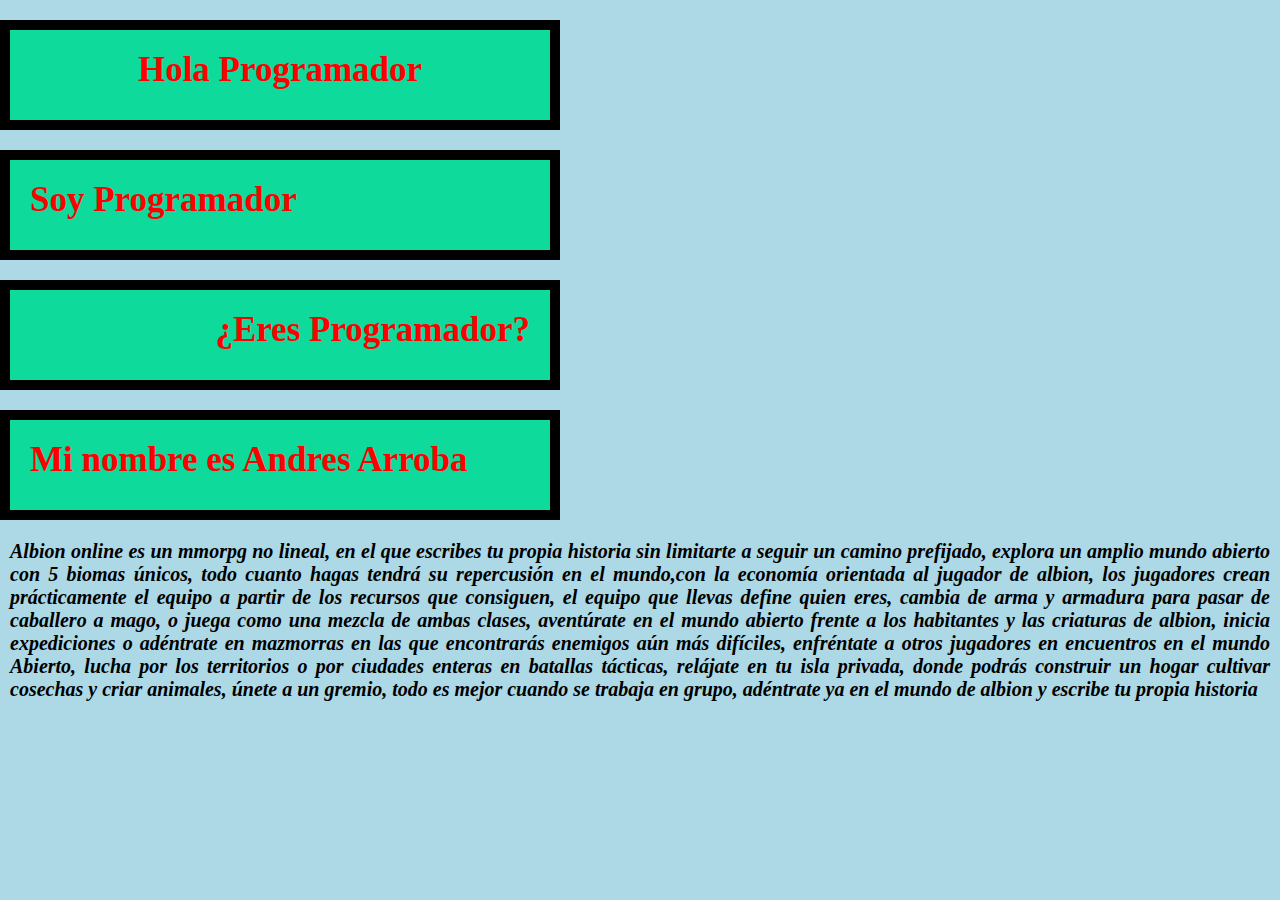
<file: CSS/index.html>
<!DOCTYPE html>
<html lang="es">
<head>
    <meta charset="UTF-8">
    <meta http-equiv="X-UA-Compatible" content="IE=edge">
    <meta name="viewport" content="width=device-width, initial-scale=1.0">
    <title>Aprendiendo CSS</title>
    <link rel="stylesheet" href="styles.css">
</head>
<body>
  
    <h1 class = "text-center">Hola Programador</h1>
    
    <h1 class = "text-left">Soy  Programador</h1>
    
    <h1 class = "text-right">¿Eres Programador?</h1>

    <h1>Mi nombre es Andres Arroba</h1>

    <p class = "text-justify">Albion online es un mmorpg no lineal, en el que escribes tu propia historia sin limitarte a seguir un camino prefijado, 
        explora un amplio mundo abierto con 5 biomas únicos, todo cuanto hagas tendrá su repercusión en el mundo,con la economía 
        orientada al jugador de albion, los jugadores crean prácticamente el equipo a partir de los recursos que consiguen, el 
        equipo que llevas define quien eres, cambia de arma y armadura para pasar de caballero a mago, o juega como una mezcla 
        de ambas clases, aventúrate en el mundo abierto frente a los habitantes y las criaturas de albion, inicia expediciones 
        o adéntrate en mazmorras en las que encontrarás enemigos aún más difíciles, enfréntate a otros jugadores en encuentros 
        en el mundo Abierto, lucha por los territorios o por ciudades enteras en batallas tácticas, relájate en tu isla privada, 
        donde podrás construir un hogar cultivar cosechas y criar animales, únete a un gremio, todo es mejor cuando se trabaja en 
        grupo, adéntrate ya en el mundo de albion y escribe tu propia historia</p>
        
</body>
</html>
</file>
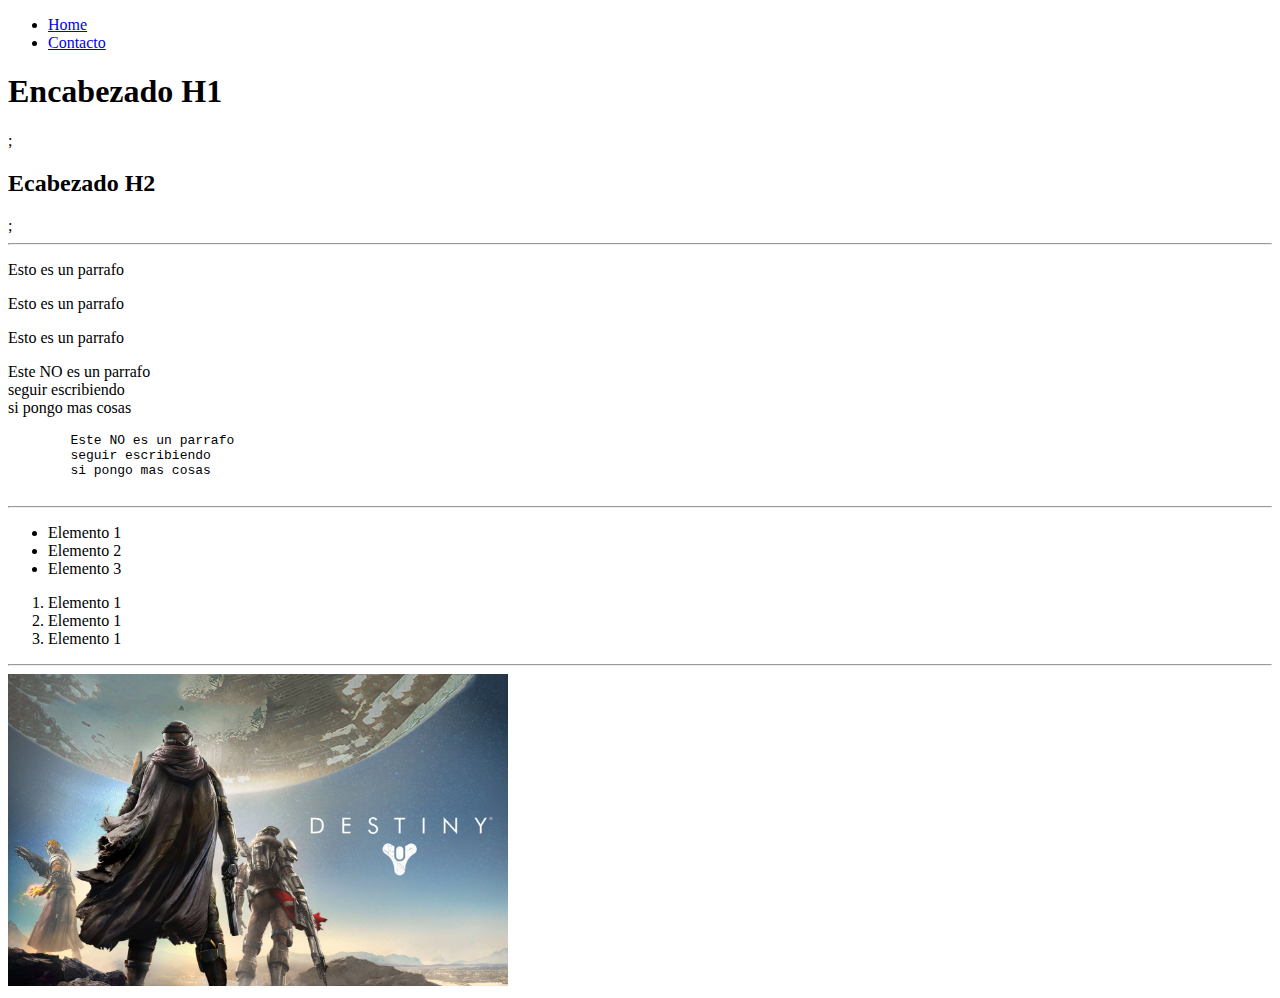
<file: HTML/index.html>
<!DOCTYPE html>
<html lang="es">
<head>
    <meta charset="UTF-8">
    <meta http-equiv="X-UA-Compatible" content="IE=edge">
    <meta name="viewport" content="width=device-width, initial-scale=1.0">
    <title>Aprendiendo HTML básico</title>
</head>
<body>

    <ul>
        <li>
        <a href="index.html">Home</a>
        </li>
    
        <li>
            <a href="contacto.html">Contacto</a>
        </li>
    </ul>

    <h1>Encabezado H1</h1>;
    <h2>Ecabezado H2</h2>;

    <hr>
    <p>Esto es un parrafo</p>
    <p>Esto es un parrafo</p>
    <p>Esto es un parrafo</p>

    <p>Este NO es un parrafo<br>
    seguir escribiendo<br>
    si pongo mas cosas</p>

    <pre>
        Este NO es un parrafo
        seguir escribiendo
        si pongo mas cosas
    </pre>

    <hr>

    <ul>
        <li>Elemento 1</li>
        <li>Elemento 2</li>
        <li>Elemento 3</li>
    </ul>
    
    <ol>
    <li>Elemento 1</li>
    <li>Elemento 1</li>
    <li>Elemento 1</li>
    </ol>

    <hr>

    <img width="500" alt="Foto de un juego"
    src="img/Destiny.jpg">
</body>
</html>
</file>
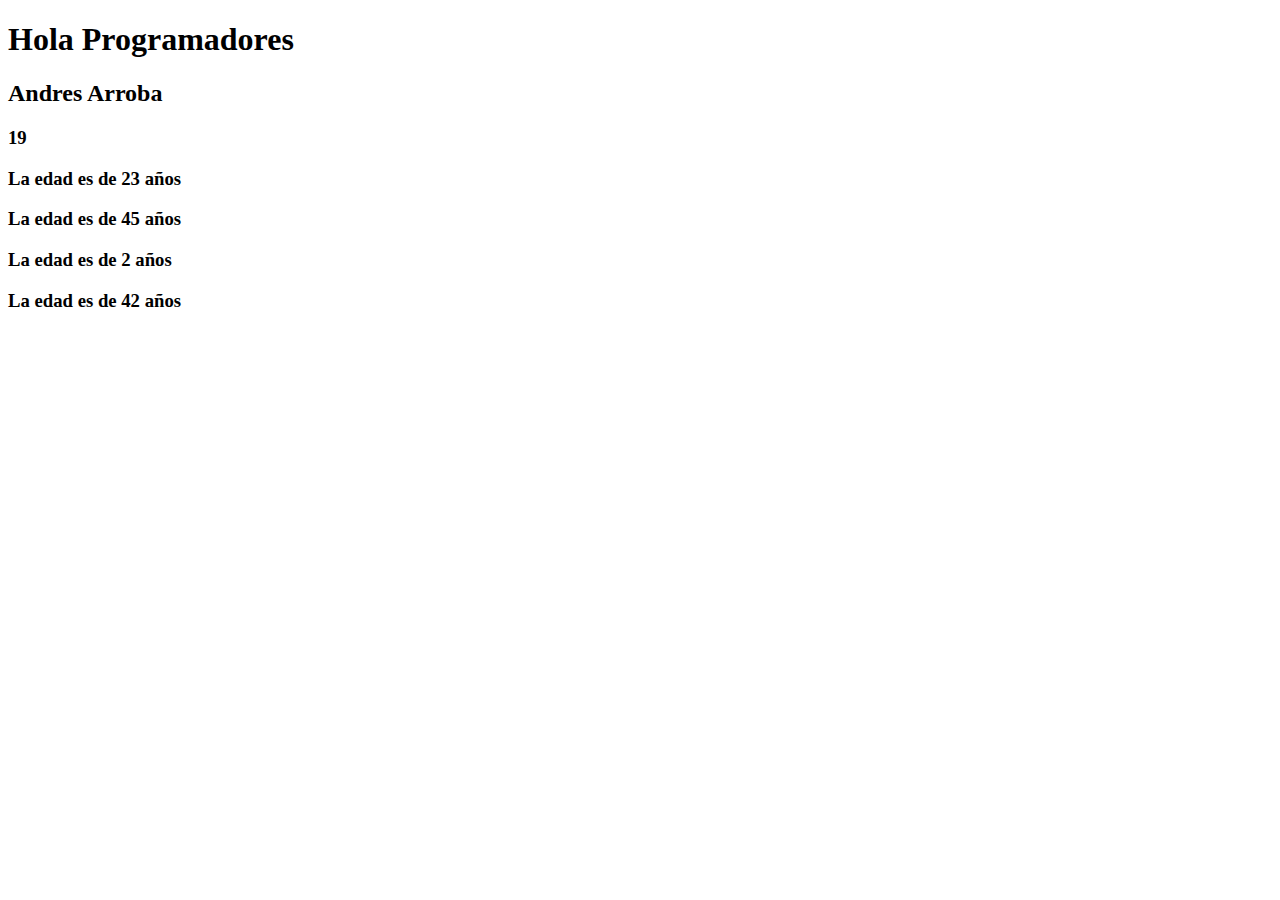
<file: JavaScript/index.html>
<!DOCTYPE html>
<html lang="es">
<head>
    <meta charset="UTF-8">
    <meta http-equiv="X-UA-Compatible" content="IE=edge">
    <meta name="viewport" content="width=device-width, initial-scale=1.0">
    <title>Aprendiendo JavaScriptt</title>
    
</head>
<body>
    <h1> Hola Programadores </h1>

    <div id = "contenido"></div>

    <script src = "main.js"></script>
</body>
</html>
</file>
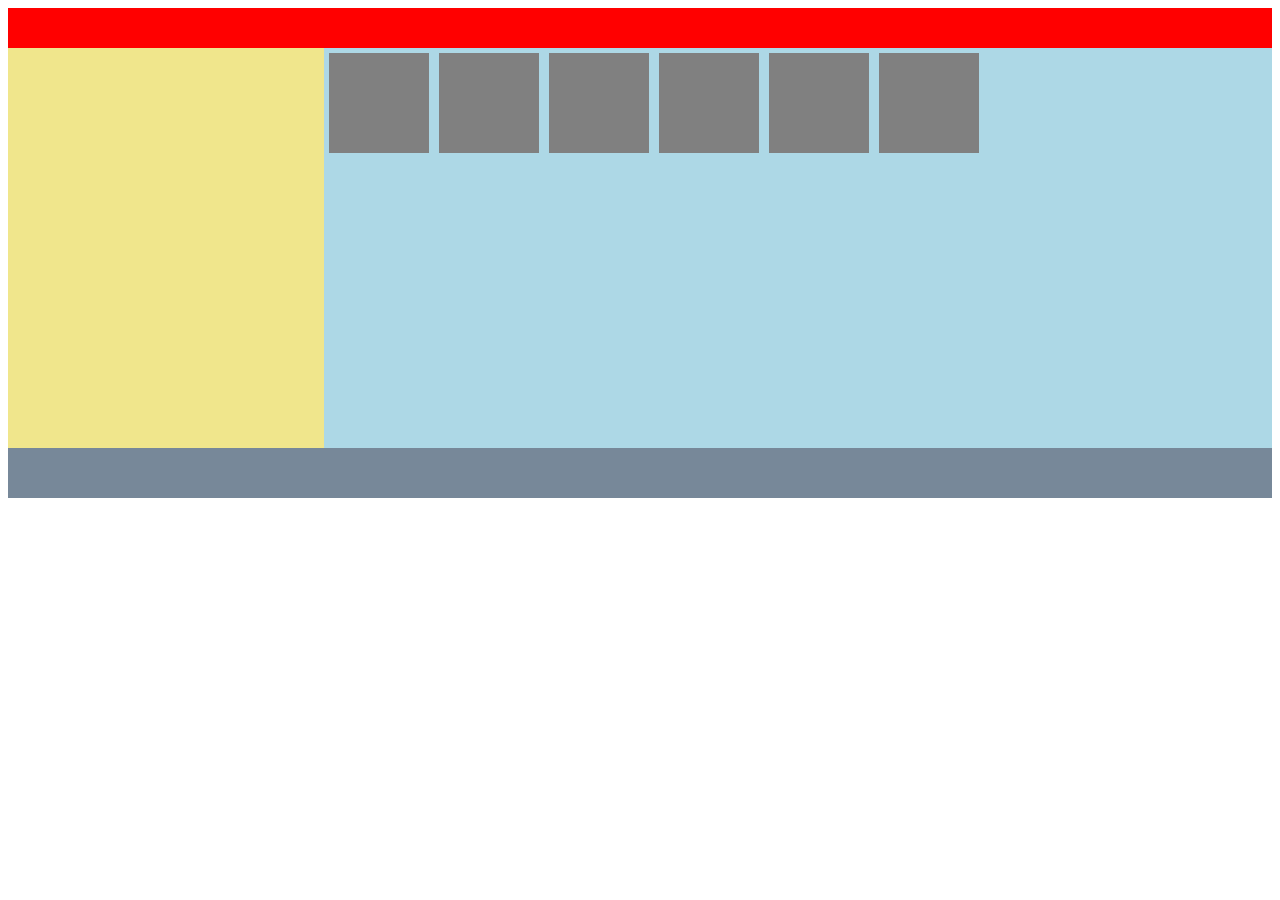
<file: CSS/index1.html>
<!DOCTYPE html>
<html lang="es">
<head>
    <meta charset="UTF-8">
    <meta http-equiv="X-UA-Compatible" content="IE=edge">
    <meta name="viewport" content="width=device-width, initial-scale=1.0">
    <title>Aprendiendo CSS</title>
    <link rel="stylesheet" href="styles1.css">
</head>
<body>
    <div class = "header"></div>
    <div class = "sidebar"></div>
    <div class = "content">
        <div class = "box"></div>
        <div class = "box"></div>
        <div class = "box"></div>
        <div class = "box"></div>
        <div class = "box"></div>
        <div class = "box"></div>
    </div>
    <div class = "footer"></div>


</body>
</html>
</file>
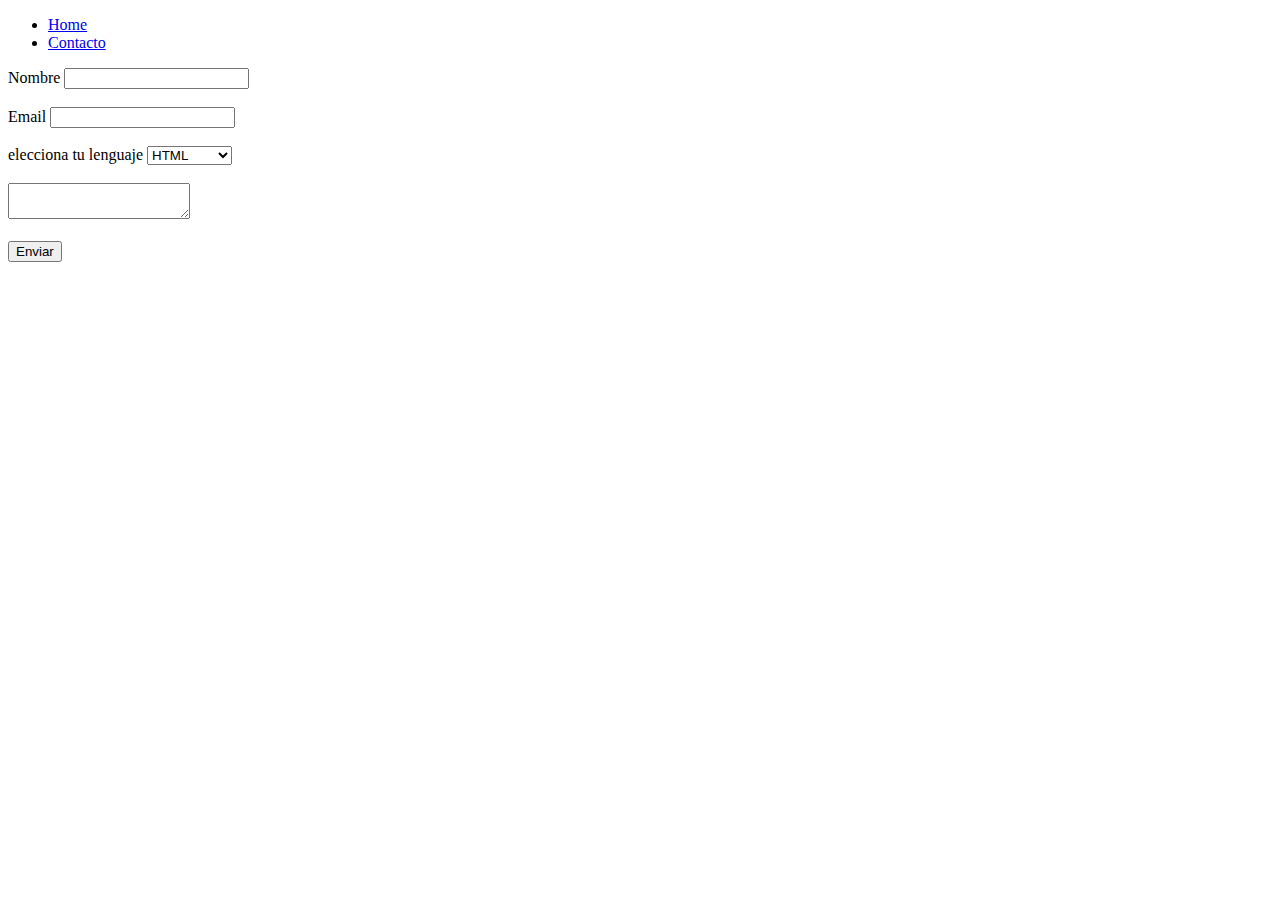
<file: HTML/contacto.html>
<!DOCTYPE html>
<html lang="en">
<head>
    <meta charset="UTF-8">
    <meta http-equiv="X-UA-Compatible" content="IE=edge">
    <meta name="viewport" content="width=device-width, initial-scale=1.0">
    <title>Contacto aprediendo HYML</title>
</head>
<body>

    <ul>
        <li>
        <a href="index.html">Home</a>
        </li>
    
        <li>
            <a href="contacto.html">Contacto</a>
        </li>
    </ul>

    <form>
        <label>Nombre</label>
        <input type="text" name = "nombre"><br><br>

        <label>Email</label>
        <input type="email" name = "email"><br><br>

        <label>elecciona tu lenguaje</label>
        <select>
            <option>HTML</option>
            <option>CSS</option>
            <option>JavaScript</option>
        </select><br><br>

        <textarea></textarea><br><br>

        <input type="submit" value = "Enviar">

    </form>

</body>
</html>
</file>
<file: CSS/styles.css>
*{
    margin: 0;
}


body{
    background-color: lightblue;
}

h1{
    color: red;
    background-color: rgb(14, 218, 156);
    margin-bottom: 20px;
    margin-top: 20px;
    padding: 20px;
    border: 10px solid black;
    width: 500px;
    height: 50px;
    font-size: 35px;
}

.text-center{
    text-align: center;
}

.text-left{
    text-align: left;
}

.text-right{
    text-align: right;
}

.text-justify{
    text-align: justify;
}

p{
    margin: 10px;
    font-size: 20px;
    font-weight: bold;
    font-style: italic;
}
</file>
<file: CSS/styles1.css>
.header{
    background-color: red;
    float: left;
    height: 40px;
    width: 100%;
}

.sidebar{
    float: left;
    width: 25%;
    height: 400px;
    background-color: khaki;
}

.content{
    float: left;
    width: 75%;
    height: 400px;
    background-color: lightblue;
}

.footer{
    float: left;
    width: 100%;
    height: 50px;
    background-color: lightslategray;
}

.box{
    width: 100px;
    height: 100px;
    background-color: gray;
    margin: 5px;
    float: left;
}
</file>
